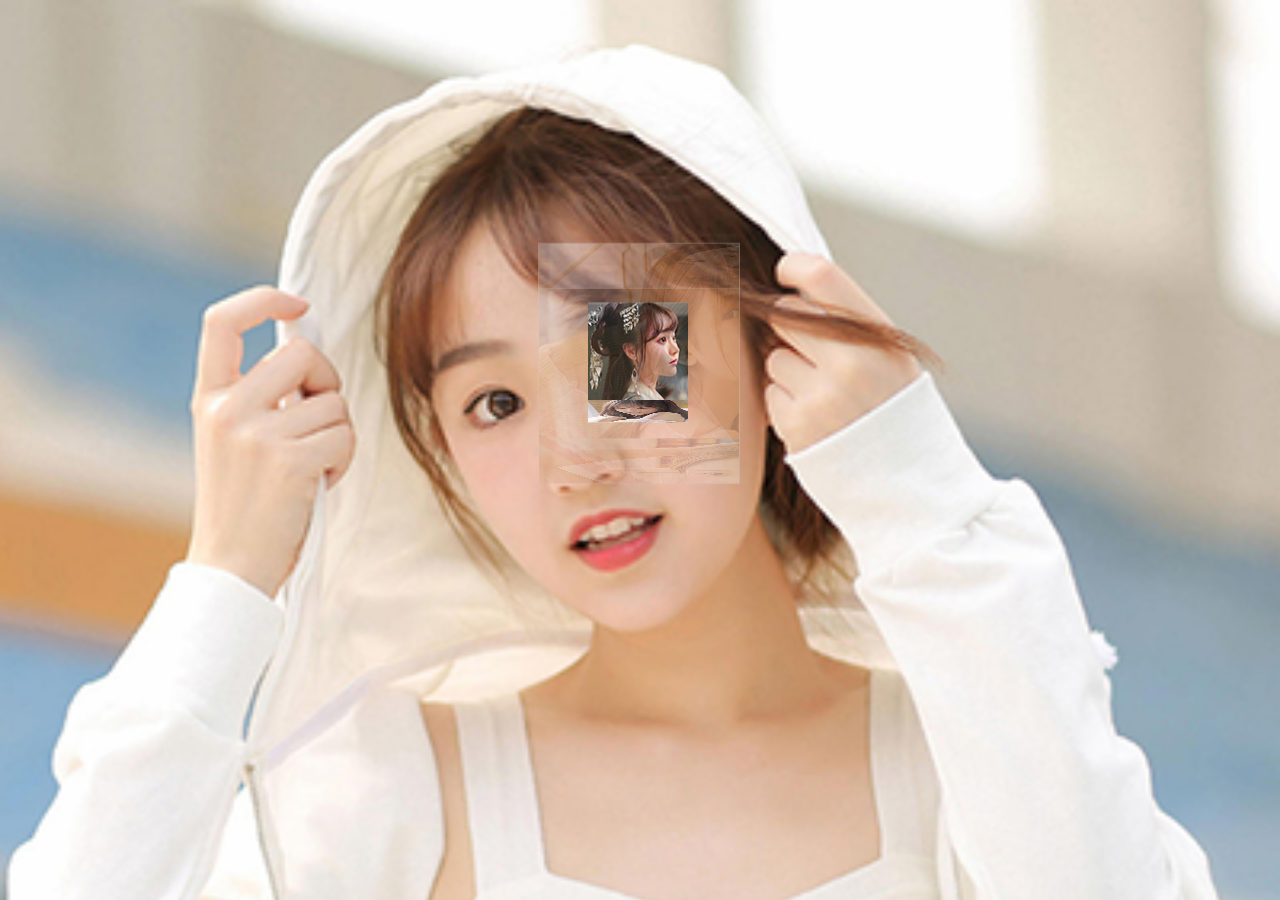
<file: index.html>
<!DOCTYPE html>
<html lang="en">
<head>
<meta charset="UTF-8">
<title>老姐的</title>
<link type="text/css" href="css/style.css" rel="stylesheet" />
<style>
	body{
		background: url("img/6.png");
		background-size: cover;
		background-attachment: fixed;
		background-color: black;
	}
</style>
</head>
<body>
<div class="box">
	<ul class="minbox">
		<li></li>
		<li></li>
		<li></li>
		<li></li>
		<li></li>
		<li></li>
	</ul>
	<ol class="maxbox">
		<li></li>
		<li></li>
		<li></li>
		<li></li>
		<li></li>
		<li></li>
	</ol>
</div>
</body>
</html>
</file>
<file: css/style.css>
@charset "utf-8";
*{
	margin:0;
	padding:0;
}
body{
	max-width: 100%;
	min-width: 100%;
	height: 100%;
	background-size: cover;
	background-repeat: no-repeat;
	background-attachment: fixed;
	background-size:100% 100%;
	position: absolute;
	margin-left: auto;
	margin-right: auto;
}
li{
	list-style: none;
}
.box{
	width:200px;
	height:200px;
	background-size: cover;
	background-repeat: no-repeat;
	background-attachment: fixed;
	background-size:100% 100%;
	position: absolute;
	margin-left: 42%;
	margin-top: 22%;
	-webkit-transform-style:preserve-3d;
	-webkit-transform:rotateX(13deg);
	-webkit-animation:move 5s linear infinite;
}
.minbox{
	width:100px;
	height:100px;
	position: absolute;
	left:50px;
	top:30px;
	-webkit-transform-style:preserve-3d;
}
.minbox li{
	width:100px;
	height:100px;
	position: absolute;
	left:0;
	top:0;
}
.minbox li:nth-child(1){
	background: url(../img/01.png) no-repeat 0 0;
	-webkit-transform:translateZ(50px);
}
.minbox li:nth-child(2){
	background: url(../img/02.png) no-repeat 0 0;
	-webkit-transform:rotateX(180deg) translateZ(50px);
}
.minbox li:nth-child(3){
	background: url(../img/03.png) no-repeat 0 0;
	-webkit-transform:rotateX(-90deg) translateZ(50px);
}
.minbox li:nth-child(4){
	background: url(../img/04.png) no-repeat 0 0;
	-webkit-transform:rotateX(90deg) translateZ(50px);
}
.minbox li:nth-child(5){
	background: url(../img/05.png) no-repeat 0 0;
	-webkit-transform:rotateY(-90deg) translateZ(50px);
}
.minbox li:nth-child(6){
	background: url(../img/06.png) no-repeat 0 0;
	-webkit-transform:rotateY(90deg) translateZ(50px);
}
.maxbox li:nth-child(1){
	background: url(../img/1.png) no-repeat 0 0;
	-webkit-transform:translateZ(50px);
}
.maxbox li:nth-child(2){
	background: url(../img/2.png) no-repeat 0 0;
	-webkit-transform:translateZ(50px);
}
.maxbox li:nth-child(3){
	background: url(../img/3.png) no-repeat 0 0;
	-webkit-transform:rotateX(-90deg) translateZ(50px);
}
.maxbox li:nth-child(4){
	background: url(../img/4.png) no-repeat 0 0;
	-webkit-transform:rotateX(90deg) translateZ(50px);
}
.maxbox li:nth-child(5){
	background: url(../img/5.png) no-repeat 0 0;
	-webkit-transform:rotateY(-90deg) translateZ(50px);
}
.maxbox li:nth-child(6){
	background: url(../img/6.png) no-repeat 0 0;
	-webkit-transform:rotateY(90deg) translateZ(50px);
}
.maxbox{
	width: 800px;
	height: 400px;
	position: absolute;
	left: 0;
	top: -20px;
	-webkit-transform-style: preserve-3d;
	
}
.maxbox li{
	width: 200px;
	height: 200px;
	background: rgba(221, 221, 221, 0);
	border:1px solid #ccc;
	position: absolute;
	left: 0;
	top: 0;
	opacity: 0.2;
	-webkit-transition:all 1s ease;
}
.maxbox li:nth-child(1){
	-webkit-transform:translateZ(100px);
}
.maxbox li:nth-child(2){
	-webkit-transform:rotateX(180deg) translateZ(100px);
}
.maxbox li:nth-child(3){
	-webkit-transform:rotateX(-90deg) translateZ(100px);
}
.maxbox li:nth-child(4){
	-webkit-transform:rotateX(90deg) translateZ(100px);
}
.maxbox li:nth-child(5){
	-webkit-transform:rotateY(-90deg) translateZ(100px);
}
.maxbox li:nth-child(6){
	-webkit-transform:rotateY(90deg) translateZ(100px);
}
.box:hover ol li:nth-child(1){
	-webkit-transform:translateZ(300px);
	width: 400px;
	height: 400px;
	opacity: 0.8;
	left: -100px;
	top: -100px;
}
.box:hover ol li:nth-child(2){
	-webkit-transform:rotateX(180deg) translateZ(300px);
	width: 400px;
	height: 400px;
	opacity: 0.8;
	left: -100px;
	top: -100px;
}
.box:hover ol li:nth-child(3){
	-webkit-transform:rotateX(-90deg) translateZ(300px);
	width: 400px;
	height: 400px;
	opacity: 0.8;
	left: -100px;
	top: -100px;
}
.box:hover ol li:nth-child(4){
	-webkit-transform:rotateX(90deg) translateZ(300px);
	width: 400px;
	height: 400px;
	opacity: 0.8;
	left: -100px;
	top: -100px;
}
.box:hover ol li:nth-child(5){
	-webkit-transform:rotateY(-90deg) translateZ(300px);
	width: 400px;
	height: 400px;
	opacity: 0.8;
	left: -100px;
	top: -100px;
}
.box:hover ol li:nth-child(6){
	-webkit-transform:rotateY(90deg) translateZ(300px);
	width: 400px;
	height: 400px;
	opacity: 0.8;
	left: -100px;
	top: -100px;
}
@keyframes move{
	0%{
		-webkit-transform: rotateX(13deg) rotateY(0deg);
	}
	100%{
		-webkit-transform:rotateX(13deg) rotateY(360deg);
	}
}
</file>
